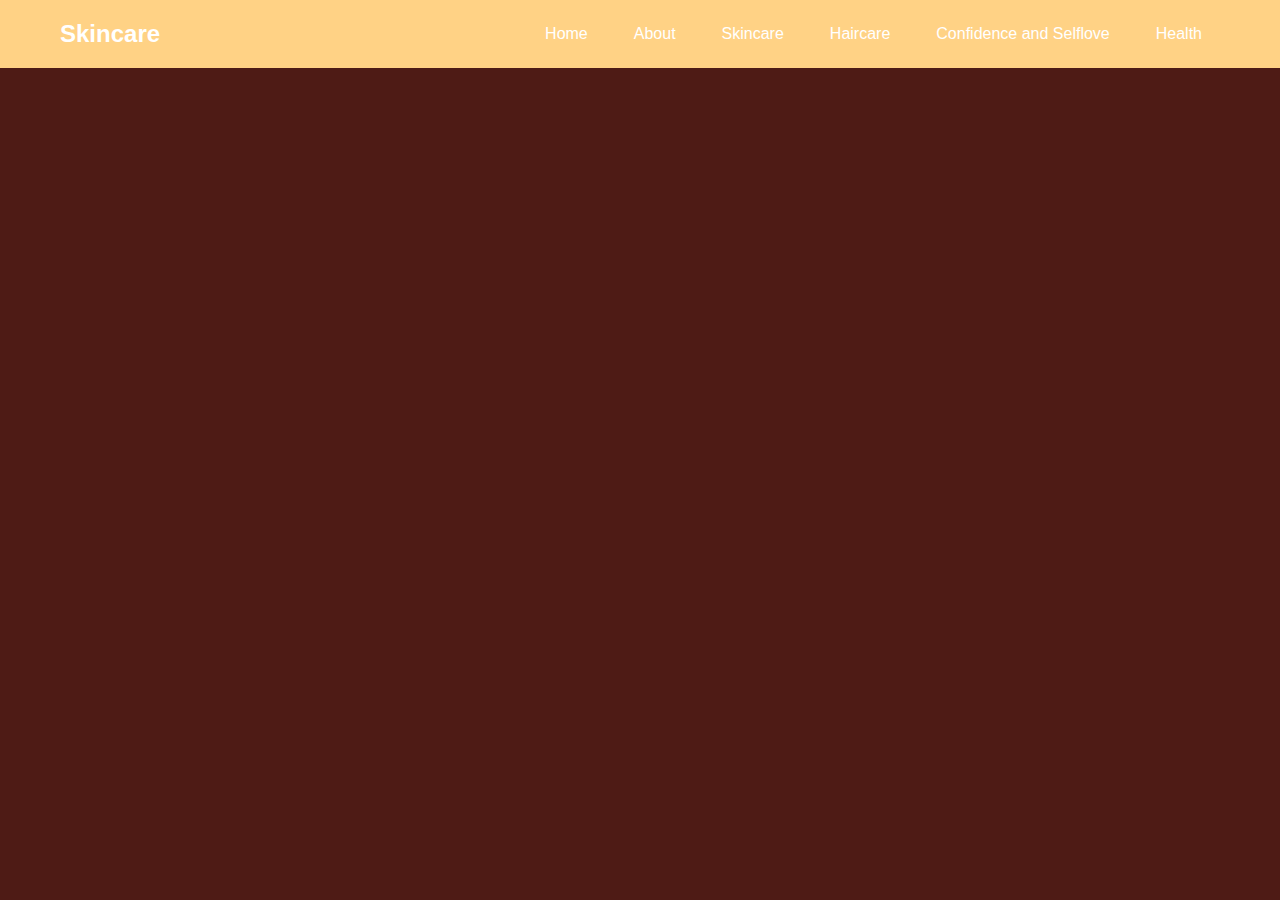
<file: About.html>
<!DOCTYPE html>
<html lang="en">
<head>
    <meta charset="UTF-8">
    <meta name="viewport" content="width=device-width, initial-scale=1.0">
    <meta name="description" content="Competition website for GirlsCode">
    <title>Competition Website | GirlsCode</title>
    <link rel="stylesheet" href="style.css">
</head>
<body>
  <!-- Header / Navbar -->
    <header>
        <nav class="navbar section-content">
            <a href="#" class="nav-logo">
                <h2 class="logo-text">Skincare</h2>
            </a>
            <ul class="nav-menu">
   <div class="collapse navbar-collapse" id="navbarSupportedContent">
        <ul class="navbar-nav mr-auto">
            <ul class="nav-menu">
                <li class="nav-item"><a href="index.html" class="nav-link">Home</a></li>
                <li class="nav-item"><a href="About.html" class="nav-link">About</a></li>
                <li class="nav-item"><a href="Skincare.html" class="nav-link">Skincare</a></li>
                <li class="nav-item"><a href="Haircare.html" class="nav-link">Haircare</a></li>
                <li class="nav-item"><a href="Confidence and selflove.html" class="nav-link">Confidence and Selflove</a></li>
                <li class="nav-item"><a href="Health.html" class="nav-link">Health</a></li>
        </ul>
             </nav>
    </header>

    <main>
      <!-- hero section -->
      <section class="hero-section">
        <div class="section-content">
          <div class="hero-details">
            <h2 class="title"></h2>
            <h3 class="subtitle"></h3>
            <p class="description"></p>

                         </section>
    </main>
</body>
</html>
</file>
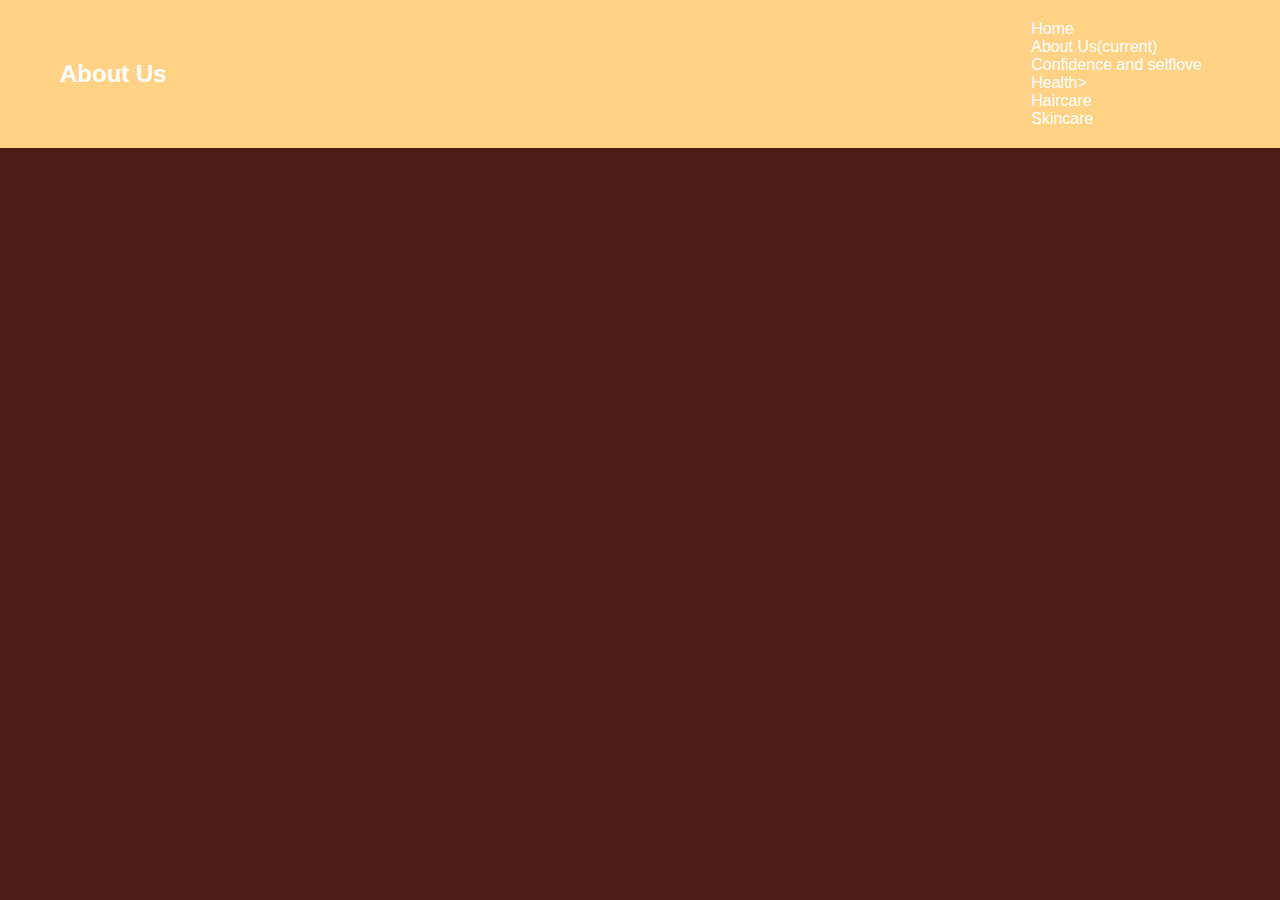
<file: about.html>
<!DOCTYPE html>
<html lang="en">
<head>
    <meta charset="UTF-8">
    <meta name="viewport" content="width=device-width, initial-scale=1.0">
    <meta name="description" content="Competition website for GirlsCode">
    <title>Competition Website | GirlsCode</title>
    <link rel="stylesheet" href="style.css">
</head>
<body>
  <!-- Header / Navbar -->
    <header>
        <nav class="navbar section-content">
            <a href="#" class="nav-logo">
                <h2 class="logo-text">About Us</h2>
            </a>
            <ul class="nav-menu">
   <div class="collapse navbar-collapse" id="navbarSupportedContent">
        <ul class="navbar-nav mr-auto">
          <li class="nav-item">
            <a class="nav-link" href="index.html">Home</a>
          </li>
          <li class="nav-item active">
            <a class="nav-link" href="about.html">About Us<span class="sr-only">(current)</span></a>
            </li>
            <li class="nav-item ">
            <a class="nav-link" href="Confidence and selflove.html">Confidence and selflove</a>
            </li>
            <li class="nav-item ">
            <a class="nav-link" href="Health.html">Health></a>
            </li>
            <li class="nav-item">
            <a class="nav-link" href="Haircare.html">Haircare</a>
            </li>
            <li class="nav-item">
            <a class="nav-link" href="Skincare.html">Skincare</a>
            </li>
            </li>
        </ul>
             </nav>
    </header>

    <main>
      <!-- hero section -->
      <section class="hero-section">
        <div class="section-content">
          <div class="hero-details">
            <h2 class="title"></h2>
            <h3 class="subtitle"></h3>
            <p class="description"></p>

                         </section>
    </main>
</body>
</html>
</file>
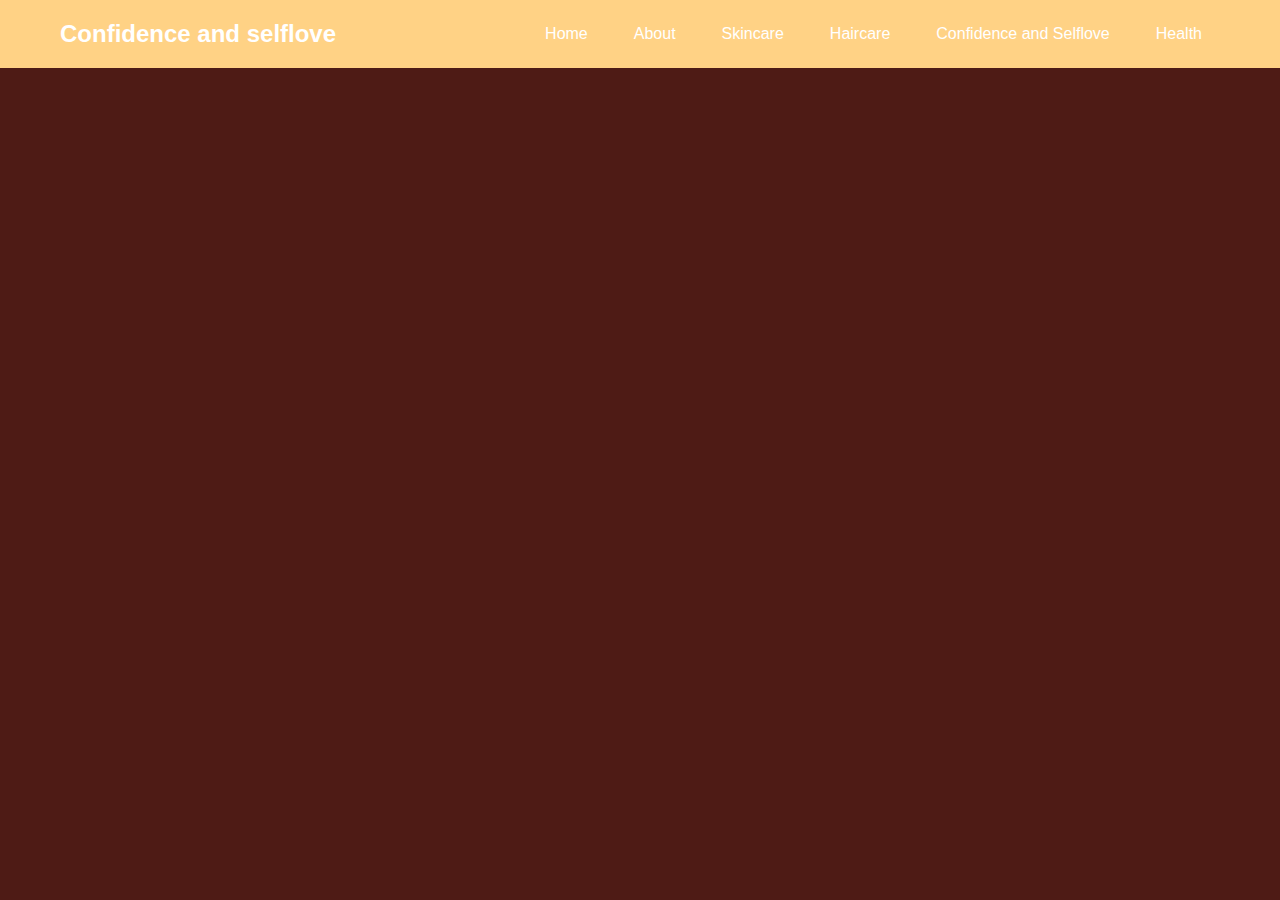
<file: Confidence and selflove.html>
<!DOCTYPE html>
<html lang="en">
<head>
    <meta charset="UTF-8">
    <meta name="viewport" content="width=device-width, initial-scale=1.0">
    <meta name="description" content="Competition website for GirlsCode">
    <title>Competition Website | GirlsCode</title>
    <link rel="stylesheet" href="style.css">
</head>
<body>
  <!-- Header / Navbar -->
    <header>
        <nav class="navbar section-content">
            <a href="#" class="nav-logo">
                <h2 class="logo-text">Confidence and selflove</h2>
            </a>
            <ul class="nav-menu">
   <div class="collapse navbar-collapse" id="navbarSupportedContent">
        <ul class="navbar-nav mr-auto">
          <ul class="nav-menu">
            <li class="nav-item"><a href="index.html" class="nav-link">Home</a></li>
            <li class="nav-item"><a href="About.html" class="nav-link">About</a></li>
            <li class="nav-item"><a href="Skincare.html" class="nav-link">Skincare</a></li>
            <li class="nav-item"><a href="Haircare.html" class="nav-link">Haircare</a></li>
            <li class="nav-item"><a href="Confidence and selflove.html" class="nav-link">Confidence and Selflove</a></li>
            <li class="nav-item"><a href="Health.html" class="nav-link">Health</a></li>
        </ul>
             </nav>
    </header>

    <main>
      <!-- hero section -->
      <section class="hero-section">
        <div class="section-content">
          <div class="hero-details">
            <h2 class="title"></h2>
            <h3 class="subtitle"></h3>
            <p class="description"></p>

                         </section>
    </main>
</body>
</html>
</file>
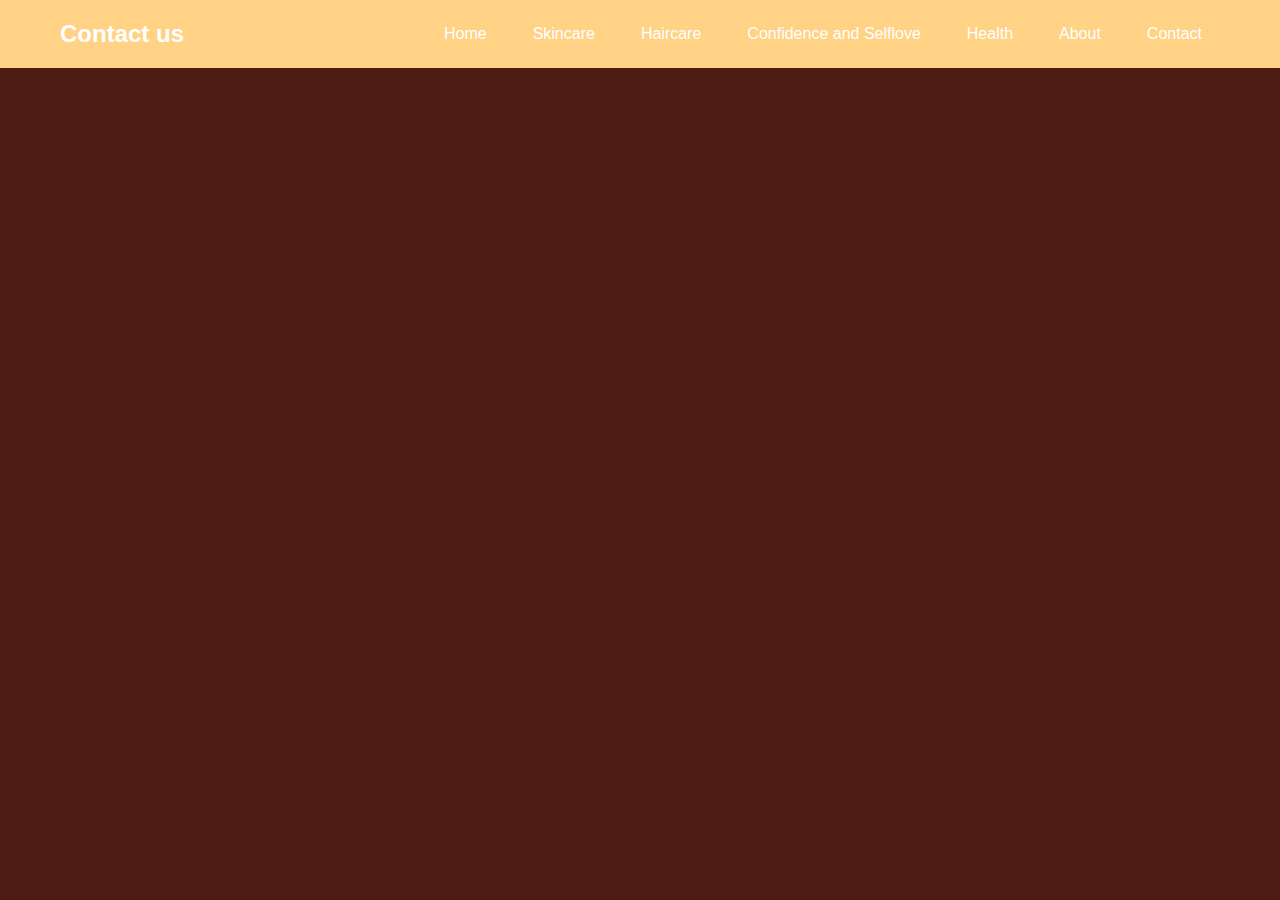
<file: contact.html>
<!DOCTYPE html>
<html lang="en">
<head>
    <meta charset="UTF-8">
    <meta name="viewport" content="width=device-width, initial-scale=1.0">
    <meta name="description" content="Competition website for GirlsCode">
    <title>Competition Website | GirlsCode</title>
    <link rel="stylesheet" href="style.css">
</head>
<body>
  <!-- Header / Navbar -->
    <header>
        <nav class="navbar section-content">
            <a href="#" class="nav-logo">
                <h2 class="logo-text">Contact us</h2>
            </a>
            <ul class="nav-menu">
   <div class="collapse navbar-collapse" id="navbarSupportedContent">
        <ul class="navbar-nav mr-auto">
            <ul class="nav-menu">
                <li class="nav-item"><a href="index.html" class="nav-link">Home</a></li>
                <li class="nav-item"><a href="Skincare.html" class="nav-link">Skincare</a></li>
                <li class="nav-item"><a href="Haircare.html" class="nav-link">Haircare</a></li>
                <li class="nav-item"><a href="Confidence and selflove.html" class="nav-link">Confidence and Selflove</a></li>
                <li class="nav-item"><a href="Health.html" class="nav-link">Health</a></li>
                <li class="nav-item"><a href="About.html" class="nav-link">About</a></li>
                <li class="nav-item"><a href="contact.html" class="nav-link">Contact</a></li>

        </ul>
             </nav>
    </header>

    <main>
      <!-- hero section -->
      <section class="hero-section">
        <div class="section-content">
          <div class="hero-details">
            <h2 class="title"></h2>
            <h3 class="subtitle"></h3>
            <p class="description"></p>

                         </section>
    </main>
</body>
</html>
</file>
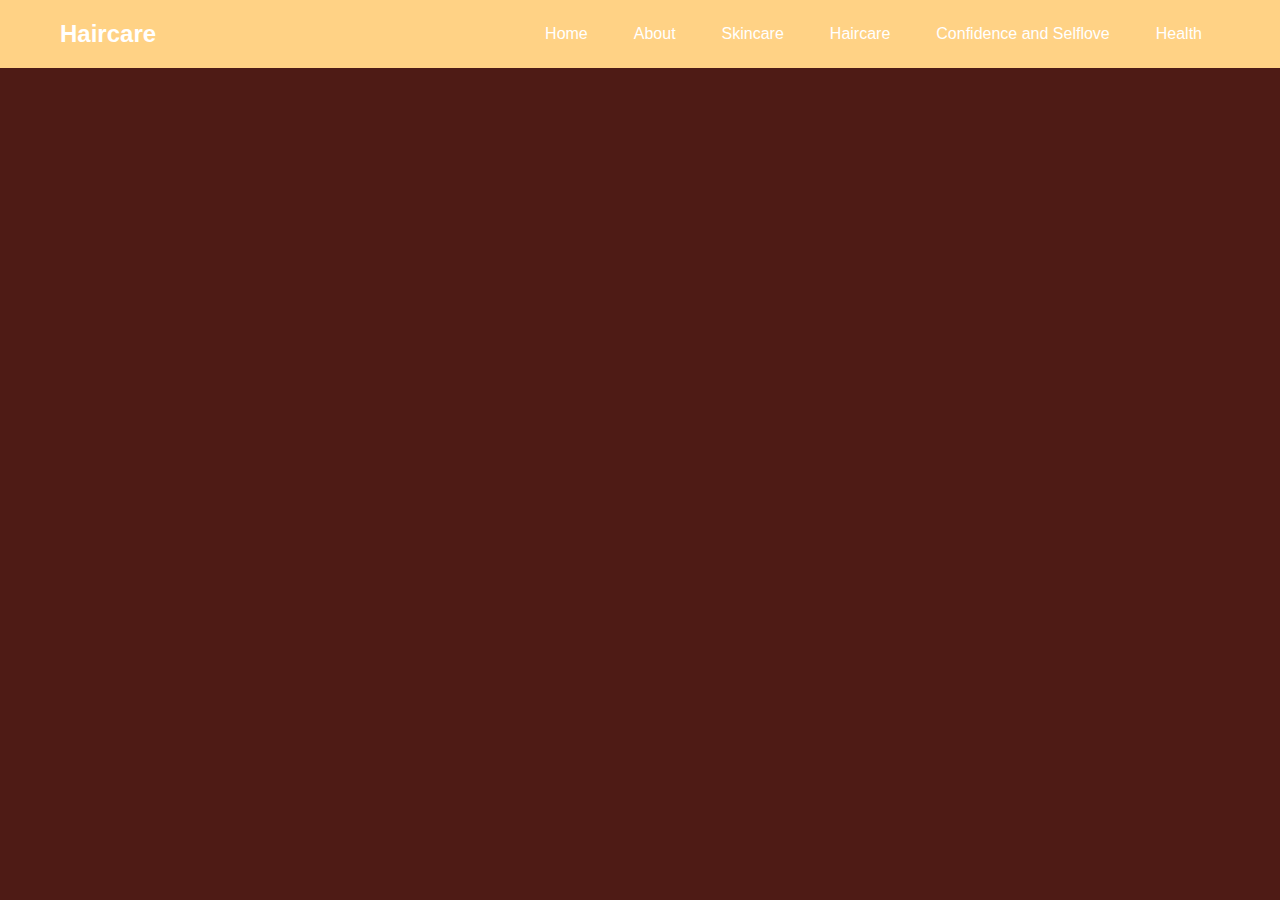
<file: Haircare.html>
<!DOCTYPE html>
<html lang="en">
<head>
    <meta charset="UTF-8">
    <meta name="viewport" content="width=device-width, initial-scale=1.0">
    <meta name="description" content="Competition website for GirlsCode">
    <title>Competition Website | GirlsCode</title>
    <link rel="stylesheet" href="style.css">
</head>
<body>
  <!-- Header / Navbar -->
    <header>
        <nav class="navbar section-content">
            <a href="#" class="nav-logo">
                <h2 class="logo-text">Haircare</h2>
            </a>
            <ul class="nav-menu">
   <div class="collapse navbar-collapse" id="navbarSupportedContent">
        <ul class="navbar-nav mr-auto">
            <ul class="nav-menu">
                <li class="nav-item"><a href="index.html" class="nav-link">Home</a></li>
                <li class="nav-item"><a href="About.html" class="nav-link">About</a></li>
                <li class="nav-item"><a href="Skincare.html" class="nav-link">Skincare</a></li>
                <li class="nav-item"><a href="Haircare.html" class="nav-link">Haircare</a></li>
                <li class="nav-item"><a href="Confidence and selflove.html" class="nav-link">Confidence and Selflove</a></li>
                <li class="nav-item"><a href="Health.html" class="nav-link">Health</a></li>
        </ul>
             </nav>
    </header>

    <main>
      <!-- hero section -->
      <section class="hero-section">
        <div class="section-content">
          <div class="hero-details">
            <h2 class="title"></h2>
            <h3 class="subtitle"></h3>
            <p class="description"></p>

                         </section>
    </main>
</body>
</html>
</file>
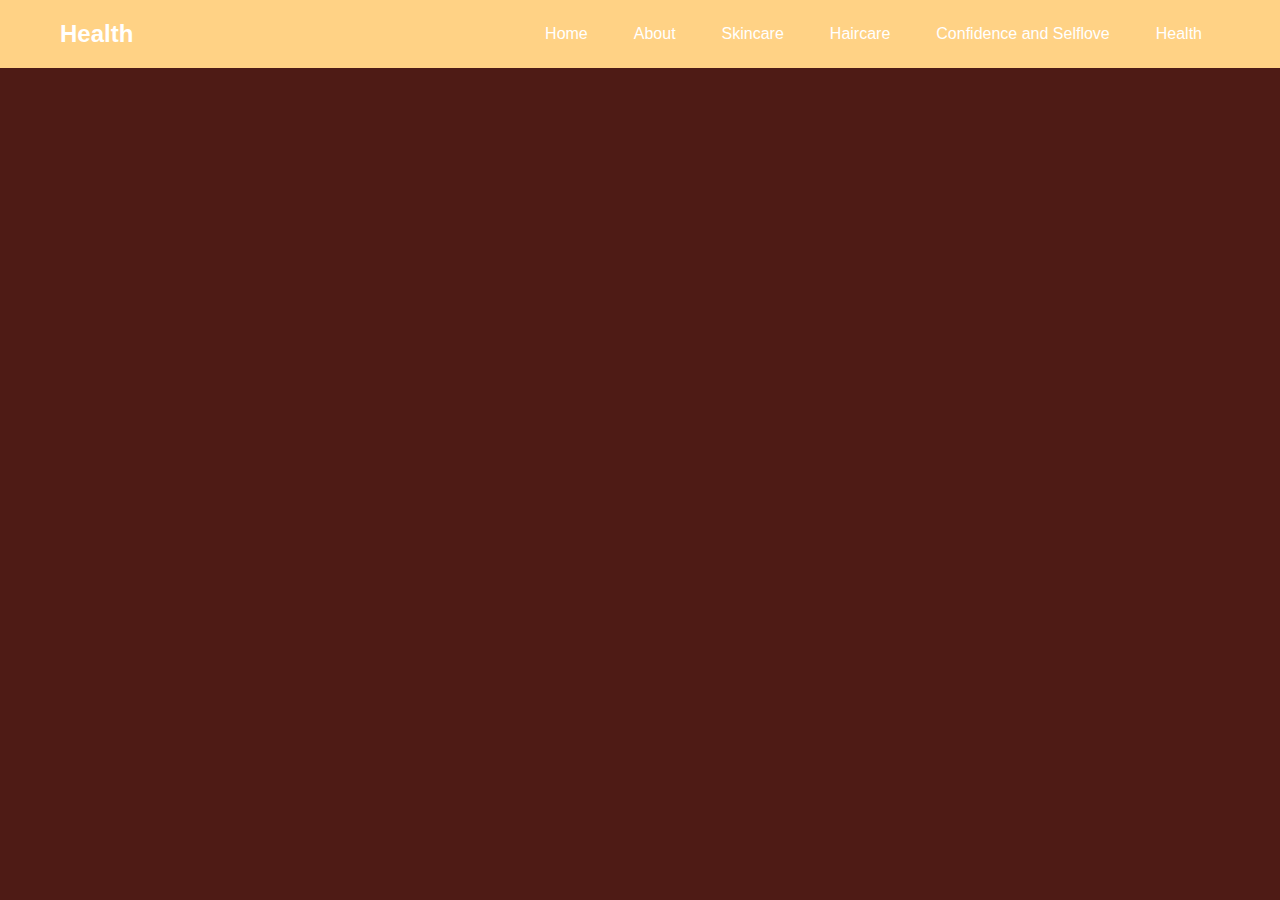
<file: Health.html>
<!DOCTYPE html>
<html lang="en">
<head>
    <meta charset="UTF-8">
    <meta name="viewport" content="width=device-width, initial-scale=1.0">
    <meta name="description" content="Competition website for GirlsCode">
    <title>Competition Website | GirlsCode</title>
    <link rel="stylesheet" href="style.css">
</head>
<body>
  <!-- Header / Navbar -->
    <header>
        <nav class="navbar section-content">
            <a href="#" class="nav-logo">
                <h2 class="logo-text">Health</h2>
            </a>
            <ul class="nav-menu">
   <div class="collapse navbar-collapse" id="navbarSupportedContent">
        <ul class="navbar-nav mr-auto">
          <ul class="nav-menu">
            <li class="nav-item"><a href="index.html" class="nav-link">Home</a></li>
            <li class="nav-item"><a href="About.html" class="nav-link">About</a></li>
            <li class="nav-item"><a href="Skincare.html" class="nav-link">Skincare</a></li>
            <li class="nav-item"><a href="Haircare.html" class="nav-link">Haircare</a></li>
            <li class="nav-item"><a href="Confidence and selflove.html" class="nav-link">Confidence and Selflove</a></li>
            <li class="nav-item"><a href="Health.html" class="nav-link">Health</a></li>
        </ul>
             </nav>
    </header>

      <main>
      <!-- hero section -->
      <section class="hero-section">
        <div class="section-content">
          <div class="hero-details">
            <h2 class="title"></h2>
            <h3 class="subtitle"></h3>
            <p class="description"></p>

                         </section>
    </main>
</body>
</html>
</file>
<file: style.css>
/* Importing Google fonts */
@import url('https://fonts.googleapis.com/css2?family=Miniver&display=swap');

* {
  margin: 0;
  padding: 0;
  box-sizing: border-box;
  font-family: "Poppins", sans-serif;
}

:root {
  --primary-color: #ffd285;
  --border-radius-m: 5px;
  --font-size-m: 16px;
  --site-max-width: 1200px;
  --button-color: #ff9800;
  --button-hover: #e68900;
}

/* Styling for whole site */
ul {
  list-style: none;
}

a {
  text-decoration: none;
}

button {
  cursor: pointer;
  border: none;
  background: none;
  color: rgb(255, 0, 0);
}

img {
  width: 100%;
}

.section-content {
  margin: 0 auto;
  padding: 0 20px;
  max-width: var(--site-max-width);
}

/* Navbar styling */
header {
  position: fixed;
  width: 100%;
  z-index: 5;
  background: var(--primary-color);
}

header .navbar {
  display: flex;
  padding: 20px;
  align-items: center;
  justify-content: space-between;
}

.navbar .nav-logo .logo-text {
  color: rgb(255, 255, 255);
}

.navbar .nav-menu {
  display: flex;
  gap: 10px;
}

.navbar .nav-menu .nav-link {
  padding: 10px 18px;
  color: rgb(255, 255, 255);
  font-size: var(--font-size-m);
  border-radius: var(--border-radius-m);
  transition: 0.3s ease;
}

.navbar .nav-menu .nav-link:hover {
  color: rgb(255, 169, 231);
  background: rgb(255, 152, 145);
}

/* Hero Section */
.hero-section {
  min-height: 100vh;
  background: #4e1b15;
  display: flex;
  align-items: center;
  justify-content: center;
  padding: 50px 20px;
  color: rgb(255, 255, 255);
}

.hero-section .section-content {
  display: flex;
  align-items: center;
  justify-content: space-between;
  width: 100%;
  max-width: var(--site-max-width);
}

/* Left Side - Text */
.hero-section .hero-details {
  max-width: 45%;
}

.hero-section .hero-details .title {
  font-size: 42px;
  color: rgb(255, 140, 0);
  font-family: "Miniver", sans-serif;
}

.hero-section .hero-details .subtitle {
  margin-top: 8px;
  max-width: 90%;
  font-size: 32px;
  font-weight: bold;
}

.hero-section .hero-details .description {
  max-width: 

  /* Buttons */
.hero-section .hero-buttons {
  display: flex;
  gap: 20px;
}

.hero-section .hero-buttons .btn {
  padding: 12px 26px;
  font-size: 18px;
  font-weight: bold;
  color: white;
  border: 2px solid rgb(255, 0, 0); /* Added border */
  border-radius: var(--border-radius-m);
  background: transparent; /* Transparent background */
  transition: 0.3s ease-in-out;
}

.hero-section .hero-buttons .btn:hover {
  background: var(--button-color);
  border-color: var(--button-hover); /* Border changes on hover */
  color: #fff;
}
</file>
